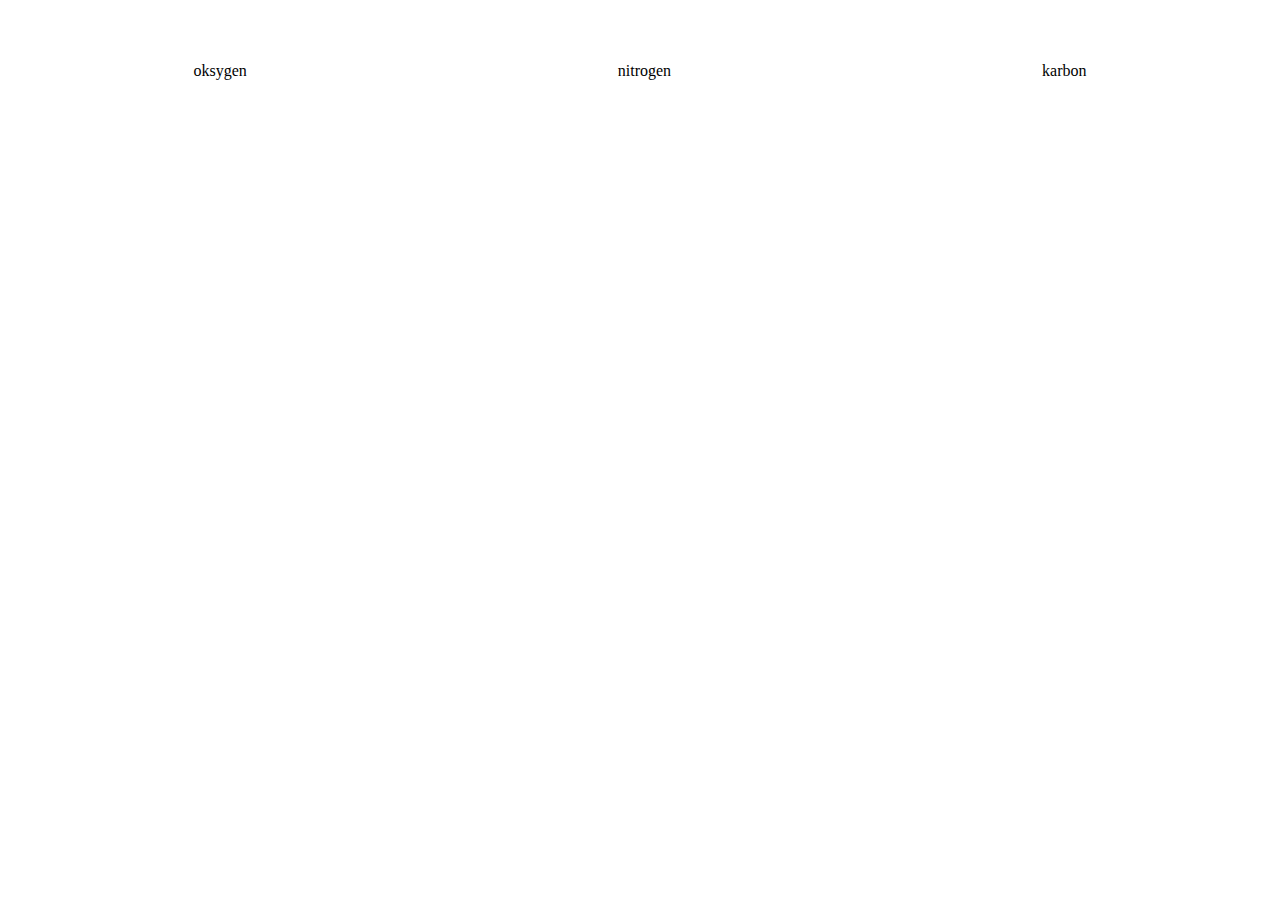
<file: Oppgave 2/index.htm>
<!DOCTYPE html>
<html lang="no">

<head>
    <meta charset="UTF-8">
    <meta http-equiv="X-UA-Compatible" content="IE=edge">
    <meta name="viewport" content="width=device-width, initial-scale=1.0">

    <link rel="stylesheet" href="style.css">
    <title>Document</title>
</head>

<body>
    <br><br><br>
    <div class="elementer">
        <div class="element" id="oksygen">oksygen</div>
        <div class="element" id="nitrogen">nitrogen</div>
        <div class="element" id="karbon">karbon</div>

    </div>
    <br><br><br>
    <div class="elementer">
        <form id="form" class="form">
            <input type="number" name="atomer" id="">
            <button>submit</button>
        </form>
        <div id="svar"></div>
    </div>


    <script src="script.js"></script>
</body>

</html>
</file>
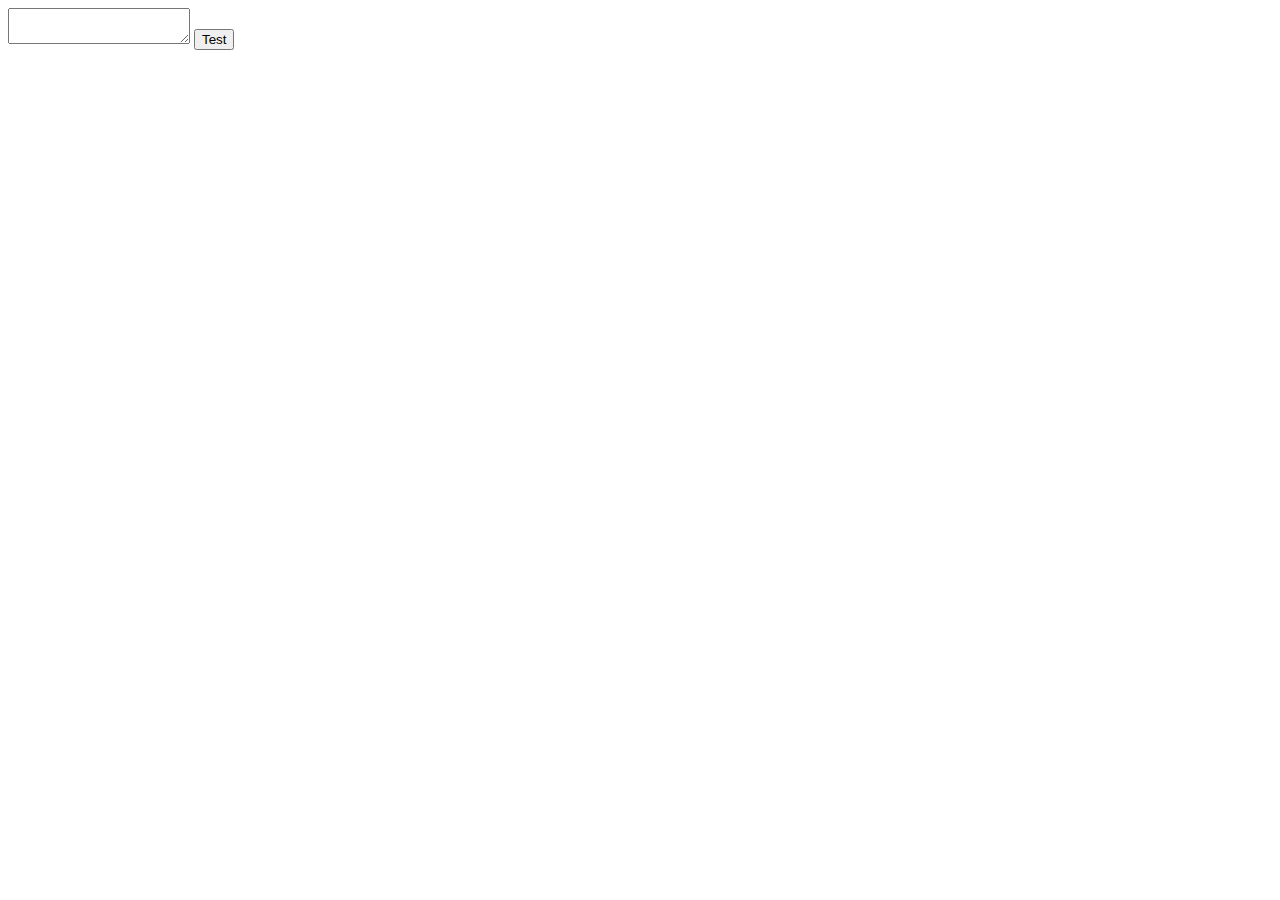
<file: Oppgave3/index.html>
<!DOCTYPE html>
<html lang="en">
<meta charset="UTF-8">
<meta name="viewport" content="width=device-width, initial-scale=1.0">
<title>Aminosyrer</title>

<textarea id="dna-in"></textarea>
<button id="button">Test</button>
<pre id="out"></pre>

<script src="main.js"></script>
</file>
<file: Oppgave 2/style.css>
.elementer{
    display: flex;
    flex-direction: row;
}

.element{
    margin: auto;
}

.form{
    display: none;
    margin: auto;
}
</file>
